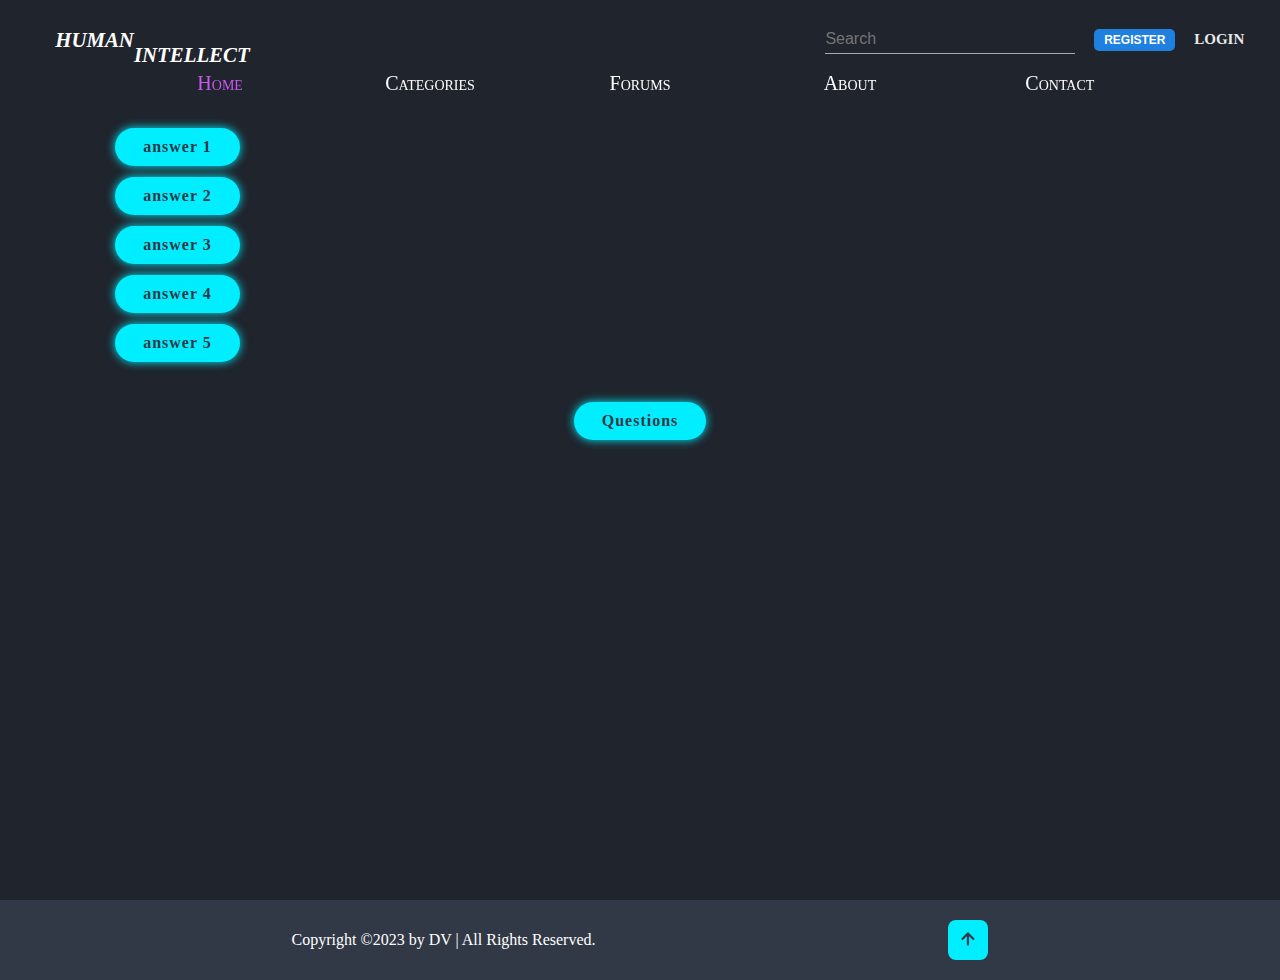
<file: BTA.HTML>
<!DOCTYPE html>
<html lang="en">
  <head>
    <meta charset="UTF-8" />
    <meta http-equiv="X-UA-Compatible" content="IE=edge" />
    <meta name="viewport" content="width=device-width, initial-scale=1.0" />
    <title>HUMAN</title>
    <!-- bos icons -->
    <link
      href="https://unpkg.com/boxicons@2.1.4/css/boxicons.min.css"
      rel="stylesheet"
    />
    <link rel="stylesheet" href="bta.css" />
  </head>
  <body>
    <section>
    <header class="header">
      <div class="hero">
        <a href="#" class="logo"><suP><i>HUMAN</suP><suB>INTELLECT</SUB></I></a>
        <div class="right-container">
          <input type="text" class="search-box" placeholder="search" />
          <button class="sub-btn">Register</button>
          <a href="login.html" class="login-link">login</a>
        </div>
      </div>

      <nav class="navbar">
        <a href="#" class="active">Home</a>
        <a href="categories.html">Categories</a>
        
        <a href="ind.html">Forums</a>
        <a href="hero.html">About</a>
        <a href="contact.html">Contact</a>
      </nav>
    </header>
    
        <details>
            <summary class="main">answer 1</summary>
            <div class="content"><p>To find the correct switch (1, 2, or 3), turn switch 1 to 'on' and leave it like that for a few minutes. After that,
                you turn switch 1 back to 'off', and turn switch 2 to 'on'. Now enter the room. If the light bulb is lit, then you know that 
                switch 2 is connected to it. If the bulb is not lit, then it has to be switch 1 or 3. Now touching for short the light bulb, will
                 give you the answer: if the bulb is still hot, then switch 1 was the correct one; if the bulb is cold, then it has to be switch 
                 3.

            </p></div>
        </details>
    <br>
    
    <details>
        <summary class="main">answer 2</summary>
        <div class="content"><p>Tom takes a piece of fruit from the box with the labels 'Apples and Pears'. If it is an apple, then the label
             'Apples' belongs to this box. The box that said 'Apples', then of course should not be labeled 'Apples and Pears', because that would 
             mean that the box with 'Pears' would have been labeled correctly, and this is contradictory to the fact that none of the labels was 
             correct. On the box with the label 'Apples' should be the label 'Pears'. If Tom had taken a pear, the reasoning would have been in a 
             similar way.

        </p></div>
    </details>
    <br>
    
    <details>
        <summary class="main">answer 3</summary>
        <div class="content" style="height:200px"><p>With only two fuses that burn exactly one hour, one can measure three quarters of an hour accurately, by lighting 
            the first fuse at both ends and the other fuse at one end simultaneously. When the first fuse is burnt out after exactly half an hour 
            (!) you know that the second fuse still has exactly half an hour to go before it will be burnt completely, but we do not wait for 
            that. We now also light the other end of the second fuse. This means that the second fuse will now be burnt completely after another 
            quarter of an hour, which adds up to exactly three quarters of an hour since we started lighting the first fuse!


        </p></div>
    </details>
    <br>
    
    <details>
        <summary class="main">answer 4</summary>
        <div class="content" style="height:200px"><p>No, it is not possible to cut the chessboard paper into pieces such that each piece has
             twice as much squares of one color than of the other color. If it would be possible, then every piece would have a number of squares 
             divisible by 3 (because if a piece has n squares of one color and 2×n squares of the other color, it has 3×n squares in total). The 
             total number of squares of all pieces would then also be divisible by 3. This is, however, impossible since the total number of
              squares on the chessboard is 64, which is not divisible by 3.
            
        </p></div>
    </details>
    <br>
    
    <details>
        <summary class="main">answer 5</summary>
        <div class="content" style="height:200px"><p>Imagine the board to be colored like a chessboard. Each brick will cover a white and a black 
            square of the board, so the number of bricks equals the number of white squares equals the number of black squares. However, by 
            removing the two opposite corners of the chessboard (with an even numbers of rows and columns), two squares of the same color are 
            removed, so there is an imbalance of white and black squares.<br>

            
            
        </p>
        <h2 class="heading">Conclusion:<span> No, you cannot fill the board.</span></h2></div>
    </details>
    <div class="ans">
        <a href="BT.html" class="main">Questions</a>
        </div>
  </section>
  <!--footer design-->
  <footer class="footer">
    <div class="footer-text">
      <p>Copyright &COPY;2023 by DV | All Rights Reserved.</p>
    </div>
    <div class="footer-iconTop">
      <a href="#home"><i class="bx bx-up-arrow-alt"></i></a>
    </div>
  </footer>
  </body>
  </html>
</file>
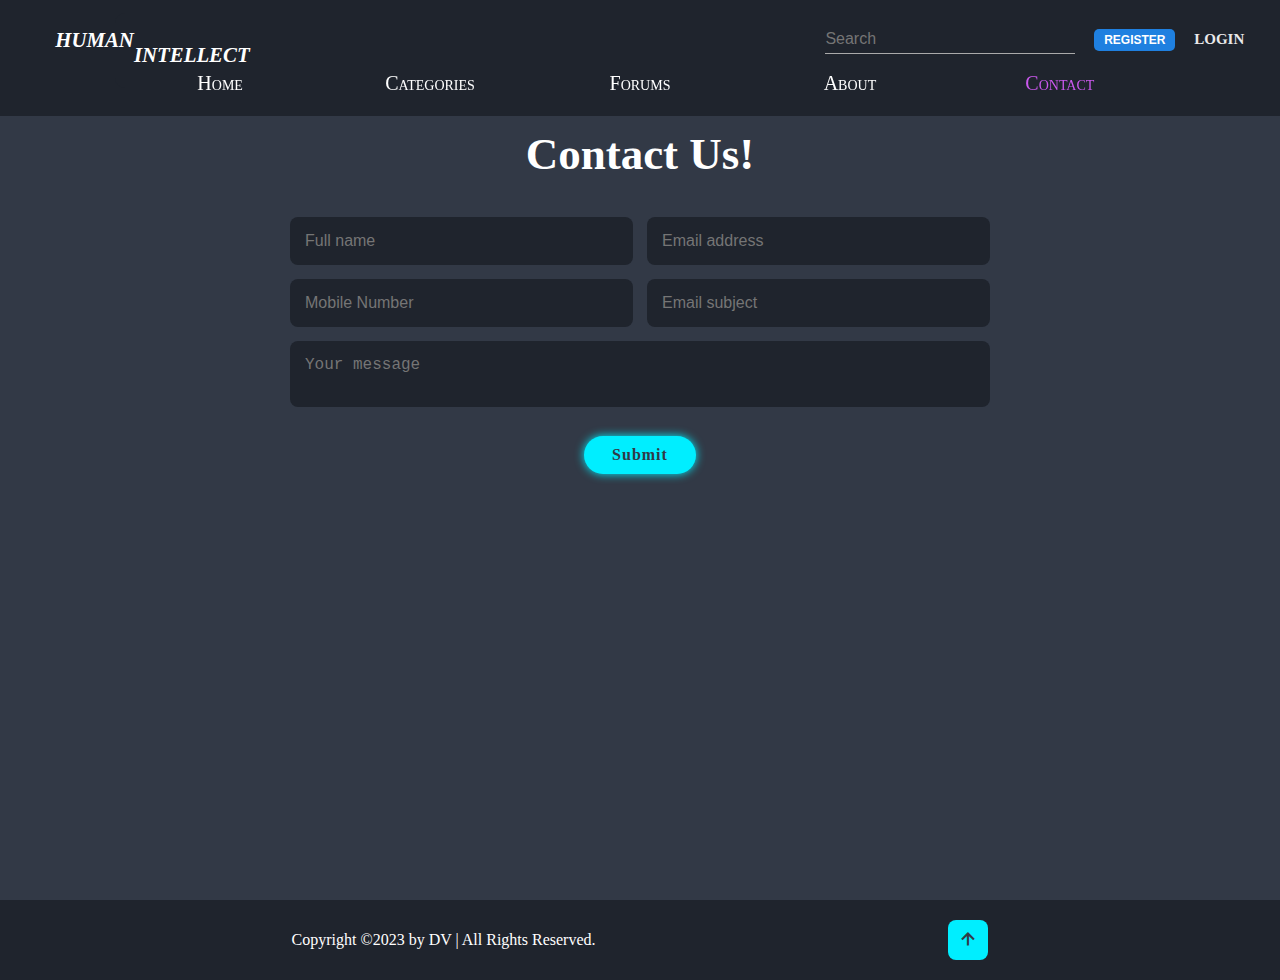
<file: contact.html>
<!DOCTYPE html>
<html lang="en">
  <head>
    <meta charset="UTF-8" />
    <meta name="viewport" content="width=device-width, initial-scale=1.0" />
    <meta http-equiv="X-UA-Compatible" content="ie=edge" />
    <title>HUMAN</title>
    <!-- bos icons -->
    <link
      href="https://unpkg.com/boxicons@2.1.4/css/boxicons.min.css"
      rel="stylesheet"
    />
    <!-- custom css -->
    <link rel="stylesheet" href="contact.css" />
  </head>
  <body>
    <header class="header">
      <div class="hero">
        <a href="#" class="logo"><suP><i>HUMAN</suP><suB>INTELLECT</SUB></I></a>
        <div class="right-container">
          <input type="text" class="search-box" placeholder="search" />
          <button class="sub-btn">Register</button>
          <a href="login.html" class="login-link">login</a>
        </div>
      </div>

      <nav class="navbar">
        <a href="index.html">Home</a>
        <a href="categories.html">Categories</a>

        <a href="ind.html">Forums</a>
        <a href="hero.html">About</a>
        <a href="contact.html" class="active">Contact</a>
      </nav>
    </header>
    <!--contact design-->

    <section class="contact" id="contact">
      <h2 class="heading">Contact <span>Us!</span></h2>
      <form action="submit-form.php" method="post">
        <div class="input-box">
          <input type="text" placeholder="Full name" />
          <input type="email" placeholder="Email address" />
        </div>
        <div class="input-box">
          <input type="number" placeholder="Mobile Number" />
          <input type="email" placeholder="Email subject" />
        </div>
        <textarea
          name=""
          id=""
          cols=""
          rows=""
          placeholder="Your message"
        ></textarea>

        <a href="#" class="btn">Submit</a>
      </form>
    </section>

    <!--footer design-->
    <footer class="footer">
      <div class="footer-text">
        <p>Copyright &COPY;2023 by DV | All Rights Reserved.</p>
      </div>
      <div class="footer-iconTop">
        <a href="#home"><i class="bx bx-up-arrow-alt"></i></a>
      </div>
    </footer>
  </body>
</html>
</file>
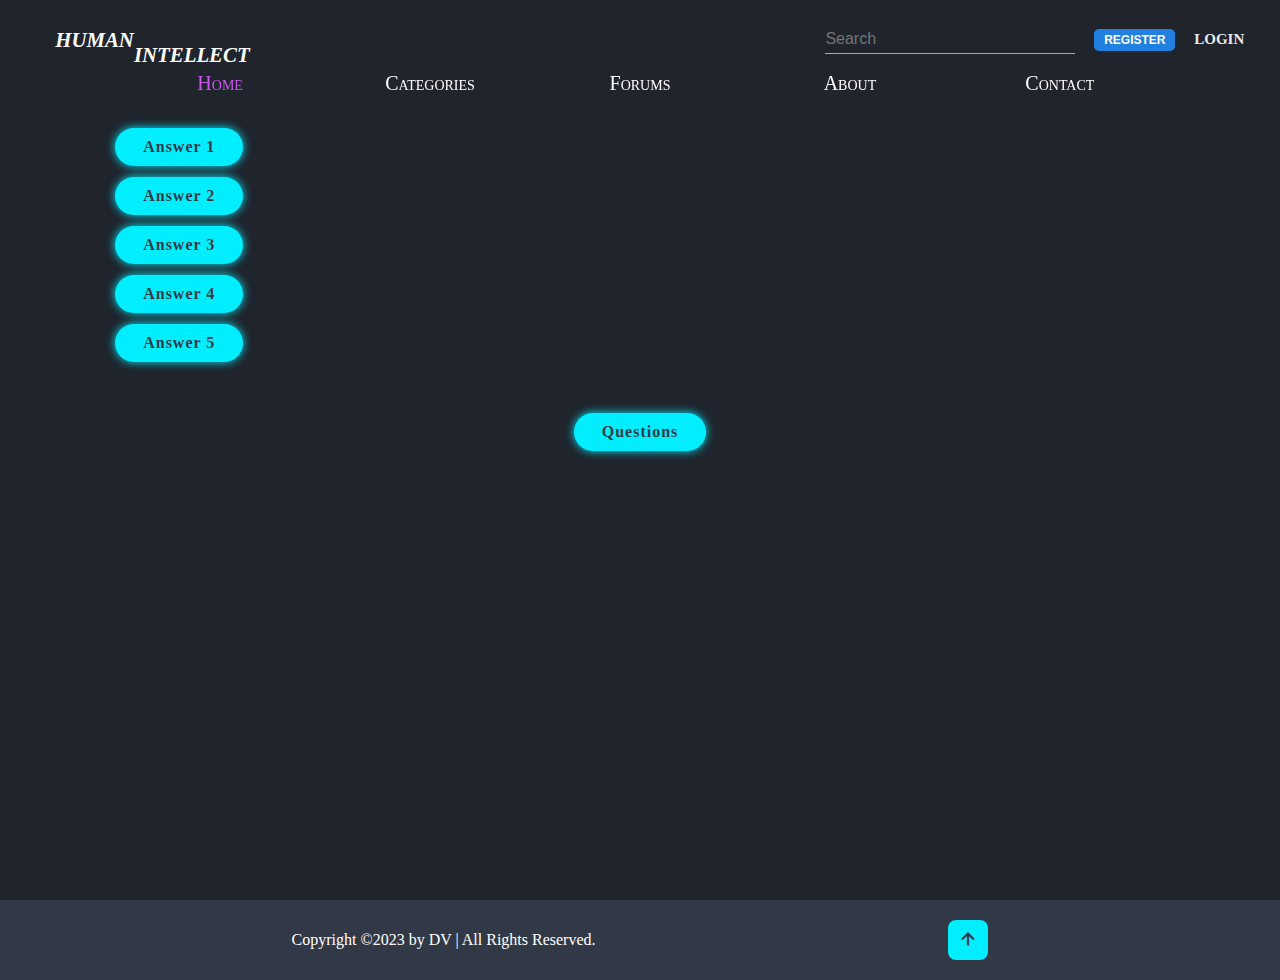
<file: IQA.HTML>
<!DOCTYPE html>
<html lang="en">
  <head>
    <meta charset="UTF-8" />
    <meta http-equiv="X-UA-Compatible" content="IE=edge" />
    <meta name="viewport" content="width=device-width, initial-scale=1.0" />
    <title>HUMAN</title>
    <!-- bos icons -->
    <link
      href="https://unpkg.com/boxicons@2.1.4/css/boxicons.min.css"
      rel="stylesheet"
    />
    <link rel="stylesheet" href="IQA.css" />
  </head>
  <body>
    <header class="header">
      <div class="hero">
        <a href="#" class="logo"><suP><i>HUMAN</suP><suB>INTELLECT</SUB></I></a>
        <div class="right-container">
          <input type="text" class="search-box" placeholder="search" />
          <button class="sub-btn">Register</button>
          <a href="login.html" class="login-link">login</a>
        </div>
      </div>

      <nav class="navbar">
        <a href="#" class="active">Home</a>
        <a href="categories.html">Categories</a>
        
        <a href="ind.html">Forums</a>
        <a href="hero.html">About</a>
        <a href="contact.html">Contact</a>
      </nav>
    </header>
<section>
    <details>
      <summary class="main">Answer 1</summary>
      <div class="content">
        <p>
          The total number of toes is 5170.<br />

          The puppies: 4 children × 4 backpacks × 4 dogs × 4 puppies × 4 legs ×
          4 toes = 4096<br />
          Plus the dogs: 4 children × 4 backpacks × 4 dogs × 4 legs × 4 toes =
          1024<br />
          Plus the children: 4 children × 2 legs × 5 toes = 40<br />
          Plus the driver of the school bus: 2 legs × 5 toes = 10<br />
          <br />
          This gives the following total number of toes: 5170
        </p>
      </div>
    </details>
    <br />

    <details>
      <summary class="main">Answer 2</summary>
      <div class="content" >
        <p>
          Let n be the number of chickens and let d be the number of days in
          which Charlie will run out of chicken-food with this number of
          chickens. The total amount of chicken-food always equals the number of
          chickens multiplied by the number of days the food lasts. Therefore,
          the total amount of chicken-food equals n × d. If Charlie would sell
          75 of his chickens, he could feed the remaining chickens twenty days
          longer, so the total amount of chicken-food would then equal<br />

          ( n - 75 ) × ( d + 20 ).<br />
          But the total amount of chicken-food does not change, so<br />

          ( n - 75 ) × ( d + 20 ) = n × d<br />
          which can be rewritten to equation 1:<br />

          d = 4/15 × n - 20.<br />
          If Charlie would buy 100 extra chickens, he would run out of
          chicken-food fifteen days earlier, so the total amount of chicken-food
          would then equal<br />

          ( n + 100 ) × ( d - 15 ).<br />
          But the total amount of chicken-food does not change, so<br />

          ( n + 100 ) × ( d - 15 ) = n × d<br />
          which can be rewritten to equation 2:<br />

          d = 3/20 × n + 15.<br />
          Combining equations 1 and 2 gives:<br />

          4/15 × n - 20 = 3/20 × n + 15.<br />
          Solving this equations gives n = 300, so farmer Charlie has 300
          chickens.
        </p>
      </div>
    </details>
    <br />
    <details>
      <summary class="main">Answer 3</summary>
      <div class="content">
        <p>
          1 chicken lays 2 eggs in 3 days, so 3 chickens lay 3×2=6 eggs in 3
          days. In 9 days, these 3 chickens lay 3 times as much eggs as in 3
          days. Conclusion: three chickens lay 3×6=18 eggs in nine days.
        </p>
      </div>
    </details>
    <br />
    <details>
      <summary class="main">Answer 4</summary>
      <div class="content" >
        <p>
          Call the requested width of the river r.<br />

          The first time that Patrick and Eric meet, the total distance that
          they have traveled together equals the width of the river, or r. The
          second time that Patrick and Eric meet, the total distance that they
          have traveled together equals twice the width of the river plus the
          width of the river, so 3 × r. Because Patrick and Eric row with a
          constant speed, it also holds that the distance that Patrick traveled
          in total at the second meeting, equals 3 times the distance that
          Patrick traveled in total at the first meeting.
          <br />
          The distance that Patrick traveled in total at the first meeting is
          180. The distance that Patrick traveled in total at the second meeting
          is r + 100. When we combine the above, we get the following
          equation:<br />

          3 × 180 = r + 100.<br />
          When we solve this equation we find that r = 440.<br />

          Therefore, the river is 440 meters wide.
        </p>
      </div>
    </details>
    <br />
    <details>
      <summary class="main">Answer 5</summary>
      <div class="content" >
        <p>
          If you have written down a full paper of mathematical formulas, you
          have not been thinking in the right direction.<br />

          It is obvious that the two cars meet each other after one hour. On
          that moment, the bird has flown for one hour.<br />

        </p>
        <br><br>
        <h2 class="heading">Conclusion:<span> The bird has flown
          80 km/h × 1 h = 80 km.</span></h2>
      </div>
    </details>
    <br />
    <div class="ans">
      <a href="IQ.html" class="main">Questions</a>
      </div>
</section>
<!--footer design-->
<footer class="footer">
  <div class="footer-text">
    <p>Copyright &COPY;2023 by DV | All Rights Reserved.</p>
  </div>
  <div class="footer-iconTop">
    <a href="#home"><i class="bx bx-up-arrow-alt"></i></a>
  </div>
</footer>
</body>
</html>
</file>
<file: bta.css>
* {
  margin: 0 auto;
  padding: 0%;
  box-sizing: border-box;
  text-decoration: none;
  border: 0;
  outline: 0;
  scroll-behavior: smooth;
  cursor: pointer;
}
:root {
  --bg-color: #1f242d;
  --second-bg-color: #323946;
  --text-color: #fff;
  --main-color: #0ef;
}
html {
  font-size: 62.5%;
  overflow-x: hidden;
}
body {
  background-color: var(--bg-color);
  color: var(--text-color);
}
section {
  min-height: 100vh;
  padding: 10% 9% 2rem;
}
.header {
  position: fixed;
  top: 0;
  left: 0;
  width: 100%;
  padding: 2rem 9%;
  background: #1f242d;
  display: grid;
  grid-template-rows: 5rem;
  align-items: center;
  z-index: 100;
}
.hero {
  background-color: #1f242d;
  border-radius: 1rem;
  margin-top: 10px;
  width: 135%;
  height: 75px;
  font-size: 35px;
  display: flex;
  justify-content: space-between;
  box-shadow: border-bottom;
}
.header.sticky {
  border-bottom: 0.1rem solid rgba(0, 0, 0, 0.1);
}
.logo {
  font-size: 2.5rem;
  color: white;
  font-weight: 600;
  margin-left: -6rem;
  margin-top: 15px;
}
.right-container {
  display: block;
  margin-left: auto;
}
.search-box {
  border: none;
  border-bottom: 1px solid #aaa;
  background: transparent;
  outline: none;
  height: 30px;
  color: #fff;
  width: 250px;
  text-transform: capitalize;
  font-size: 16px;
  font-weight: 500;
  transition: 0.5s;
}

.search-box:focus {
  width: 400px;
  border-color: #1f80e0;
}

.sub-btn {
  background: #1f80e0;
  height: 22px;
  width: 90;
  padding: 0 10px;
  color: #fff;
  border-radius: 5px;
  border: none;
  outline: none;
  text-transform: uppercase;
  font-weight: 700;
  font-size: 12px;
  margin: 0 10px;
}

.login-link {
  color: #fff;
  opacity: 0.9;
  text-transform: uppercase;
  font-size: 15px;
  font-weight: 700;
  text-decoration: none;
}

.navbar {
  position: relative;
  font-variant: small-caps;
  display: grid;
  grid-template-columns: repeat(5, 1fr);
  text-align: center;
  border-left: 1px solid rgba(0, 0, 0, 0.5);
  border-right: 1px solid rgba(255, 255, 255, 0.05);
  margin: 0;
  padding: 0;
  border-width: 0;
  outline: 0 none;
  border-style: solid;
  border-color: inherit;
  font-size: 2rem;
  line-height: 1.3em;
  vertical-align: baseline;
  font-family: inherit;
  text-decoration: none;
  font-style: normal;
  text-overflow: ellipsis;
  color: inherit;
  box-sizing: border-box;
  -webkit-backface-visibility: hidden;
}

.navbar a {
  color: white;
}

.navbar a:hover,
.navbar a.active {
  color: rgb(203, 88, 238);
}
element.style {
  background-image: radial-gradient(
    400px 80px at 0px top,
    rgba(183, 96, 240, 0.3),
    transparent
  );
}
.listing-header {
  position: relative;
  margin: 0;
  text-align: left;
  padding: 1em 2em;
  font-weight: 700;
}
.content {
  position: center;
  border-radius: 1rem;
  box-shadow: 0 0 1rem var(--bg-color);
  overflow: hidden;
  display: flex;
  justify-content: space-between;
  background-color: #323946;
}
.content p {
  font-size: 2rem;
  margin: 1rem 1em 1rem;
}
.ans {
  text-align: center;
  margin: 4rem;
}
.main {
  display: inline-block;
  padding: 1rem 2.8rem;
  background: var(--main-color);
  border-radius: 4rem;
  box-shadow: 0 0 1rem var(--main-color);
  font-size: 1.6rem;
  color: var(--second-bg-color);
  letter-spacing: 0.1rem;
  font-weight: 600;
  transition: 0.5s ease;
}
.main:hover {
  box-shadow: none;
}
span {
  color: var(--main-color);
}
.heading {
  text-align: center;
  font-size: 2.5rem;
  margin: 2rem;
}
.footer {
  display: flex;
  justify-content: space-between;
  align-items: center;
  flex-wrap: wrap;
  padding: 2rem 9%;
  background: var(--second-bg-color);
}
.footer-text p {
  font-size: 1.6rem;
}
.footer-iconTop a {
  display: inline-flex;
  justify-content: center;
  align-items: center;
  padding: 0.8rem;
  background: var(--main-color);
  border-radius: 0.8rem;
  transition: o.5s ease;
}
.footer-iconTop a:hover {
  box-shadow: 0 0 1rem var(--main-color);
}
.footer-iconTop a i {
  font-size: 2.4rem;
  color: var(--second-bg-color);
}
</file>
<file: contact.css>
* {
  margin: 0 auto;
  padding: 0%;
  box-sizing: border-box;
  text-decoration: none;
  border: 0;
  outline: 0;
  scroll-behavior: smooth;
  cursor: pointer;
}
:root {
  --bg-color: #1f242d;
  --second-bg-color: #323946;
  --text-color: #fff;
  --main-color: #0ef;
}
html {
  font-size: 62.5%;
  overflow-x: hidden;
}
body {
  background-color: var(--bg-color);
  color: var(--text-color);
}
section {
  min-height: 100vh;
  padding: 10% 9% 2rem;
}
.header {
  position: fixed;
  top: 0;
  left: 0;
  width: 100%;
  padding: 2rem 9%;
  background: #1f242d;
  display: grid;
  grid-template-rows: 5rem;
  align-items: center;
  z-index: 100;
}
.hero {
  background-color: #1f242d;
  border-radius: 1rem;
  margin-top: 10px;
  width: 135%;
  height: 75px;
  font-size: 35px;
  display: flex;
  justify-content: space-between;
  box-shadow: border-bottom;
}
.header.sticky {
  border-bottom: 0.1rem solid rgba(0, 0, 0, 0.1);
}
.logo {
  font-size: 2.5rem;
  color: white;
  font-weight: 600;
  margin-left: -6rem;
  margin-top: 15px;
}
.right-container {
  display: block;
  margin-left: auto;
}
.search-box {
  border: none;
  border-bottom: 1px solid #aaa;
  background: transparent;
  outline: none;
  height: 30px;
  color: #fff;
  width: 250px;
  text-transform: capitalize;
  font-size: 16px;
  font-weight: 500;
  transition: 0.5s;
}

.search-box:focus {
  width: 400px;
  border-color: #1f80e0;
}

.sub-btn {
  background: #1f80e0;
  height: 22px;
  width: 90;
  padding: 0 10px;
  color: #fff;
  border-radius: 5px;
  border: none;
  outline: none;
  text-transform: uppercase;
  font-weight: 700;
  font-size: 12px;
  margin: 0 10px;
}
.btn {
  display: inline-block;
  padding: 1rem 2.8rem;
  background: var(--main-color);
  border-radius: 4rem;
  box-shadow: 0 0 1rem var(--main-color);
  font-size: 1.6rem;
  color: var(--second-bg-color);
  letter-spacing: 0.1rem;
  font-weight: 600;
  transition: 0.5s ease;
}
.btn:hover {
  box-shadow: none;
}
.login-link {
  color: #fff;
  opacity: 0.9;
  text-transform: uppercase;
  font-size: 15px;
  font-weight: 700;
  text-decoration: none;
}
.heading {
  text-align: center;
  font-size: 4.5rem;
}
.navbar {
  position: relative;
  font-variant: small-caps;
  display: grid;
  grid-template-columns: repeat(5, 1fr);
  text-align: center;
  border-left: 1px solid rgba(0, 0, 0, 0.5);
  border-right: 1px solid rgba(255, 255, 255, 0.05);
  margin: 0;
  padding: 0;
  border-width: 0;
  outline: 0 none;
  border-style: solid;
  border-color: inherit;
  font-size: 2rem;
  line-height: 1.3em;
  vertical-align: baseline;
  font-family: inherit;
  text-decoration: none;
  font-style: normal;
  text-overflow: ellipsis;
  color: inherit;
  box-sizing: border-box;
  -webkit-backface-visibility: hidden;
}

.navbar a {
  color: white;
}

.navbar a:hover,
.navbar a.active {
  color: rgb(203, 88, 238);
}
element.style {
  background-image: radial-gradient(
    400px 80px at 0px top,
    rgba(183, 96, 240, 0.3),
    transparent
  );
}
.listing-header {
  position: relative;
  margin: 0;
  text-align: left;
  padding: 1em 2em;
  font-weight: 700;
}
.contact h2 {
  margin-bottom: 3rem;
}
.contact form {
  max-width: 70rem;
  text-align: center;
  margin: 1rem auto;
  margin-bottom: 3rem;
}
.contact form .input-box {
  display: flex;
  align-items: center;
  justify-content: space-between;
  flex-wrap: wrap;
}
.contact form .input-box input,
.contact form textarea {
  width: 100%;
  padding: 1.5rem;
  font-size: 1.6rem;
  color: var(--main-color);
  background: var(--bg-color);
  border-radius: 0.8rem;
  margin: 0.7rem 0;
}
.contact form .input-box input {
  width: 49%;
}
.contact form textarea {
  resize: none;
}
.contact form .btn {
  margin-top: 2rem;
  cursor: pointer;
}
.contact {
  background: var(--second-bg-color);
}
.footer {
  display: flex;
  justify-content: space-between;
  align-items: center;
  flex-wrap: wrap;
  padding: 2rem 9%;
  background: var(--bg-color);
}
.footer-text p {
  font-size: 1.6rem;
}
.footer-iconTop a {
  display: inline-flex;
  justify-content: center;
  align-items: center;
  padding: 0.8rem;
  background: var(--main-color);
  border-radius: 0.8rem;
  transition: o.5s ease;
}
.footer-iconTop a:hover {
  box-shadow: 0 0 1rem var(--main-color);
}
.footer-iconTop a i {
  font-size: 2.4rem;
  color: var(--second-bg-color);
}
</file>
<file: IQA.css>
* {
  margin: 0 auto;
  padding: 0%;
  box-sizing: border-box;
  text-decoration: none;
  border: 0;
  outline: 0;
  scroll-behavior: smooth;
  cursor: pointer;
}
:root {
  --bg-color: #1f242d;
  --second-bg-color: #323946;
  --text-color: #fff;
  --main-color: #0ef;
}
html {
  font-size: 62.5%;
  overflow-x: hidden;
}
body {
  background-color: var(--bg-color);
  color: var(--text-color);
}
section {
  min-height: 100vh;
  padding: 10% 9% 2rem;
}
.header {
  position: fixed;
  top: 0;
  left: 0;
  width: 100%;
  padding: 2rem 9%;
  background: #1f242d;
  display: grid;
  grid-template-rows: 5rem;
  align-items: center;
  z-index: 100;
}
.hero {
  background-color: #1f242d;
  border-radius: 1rem;
  margin-top: 10px;
  width: 135%;
  height: 75px;
  font-size: 35px;
  display: flex;
  justify-content: space-between;
  box-shadow: border-bottom;
}
.header.sticky {
  border-bottom: 0.1rem solid rgba(0, 0, 0, 0.1);
}
.logo {
  font-size: 2.5rem;
  color: white;
  font-weight: 600;
  margin-left: -6rem;
  margin-top: 15px;
}
.right-container {
  display: block;
  margin-left: auto;
}
.search-box {
  border: none;
  border-bottom: 1px solid #aaa;
  background: transparent;
  outline: none;
  height: 30px;
  color: #fff;
  width: 250px;
  text-transform: capitalize;
  font-size: 16px;
  font-weight: 500;
  transition: 0.5s;
}

.search-box:focus {
  width: 400px;
  border-color: #1f80e0;
}

.sub-btn {
  background: #1f80e0;
  height: 22px;
  width: 90;
  padding: 0 10px;
  color: #fff;
  border-radius: 5px;
  border: none;
  outline: none;
  text-transform: uppercase;
  font-weight: 700;
  font-size: 12px;
  margin: 0 10px;
}

.login-link {
  color: #fff;
  opacity: 0.9;
  text-transform: uppercase;
  font-size: 15px;
  font-weight: 700;
  text-decoration: none;
}

.navbar {
  position: relative;
  font-variant: small-caps;
  display: grid;
  grid-template-columns: repeat(5, 1fr);
  text-align: center;
  border-left: 1px solid rgba(0, 0, 0, 0.5);
  border-right: 1px solid rgba(255, 255, 255, 0.05);
  margin: 0;
  padding: 0;
  border-width: 0;
  outline: 0 none;
  border-style: solid;
  border-color: inherit;
  font-size: 2rem;
  line-height: 1.3em;
  vertical-align: baseline;
  font-family: inherit;
  text-decoration: none;
  font-style: normal;
  text-overflow: ellipsis;
  color: inherit;
  box-sizing: border-box;
  -webkit-backface-visibility: hidden;
}

.navbar a {
  color: white;
}

.navbar a:hover,
.navbar a.active {
  color: rgb(203, 88, 238);
}
element.style {
  background-image: radial-gradient(
    400px 80px at 0px top,
    rgba(183, 96, 240, 0.3),
    transparent
  );
}
.listing-header {
  position: relative;
  margin: 0;
  text-align: left;
  padding: 1em 2em;
  font-weight: 700;
}
.content {
  position: center;
  border-radius: 1rem;
  box-shadow: 0 0 1rem var(--bg-color);
  overflow: hidden;
  display: flex;
  justify-content: space-between;
  background-color: #323946;
}
.content p {
  font-size: 2rem;
  margin: 1rem 1em 1rem;
}
.ans {
  text-align: center;
  margin: 4rem;
}
.main {
  display: inline-block;
  padding: 1rem 2.8rem;
  background: var(--main-color);
  border-radius: 4rem;
  box-shadow: 0 0 1rem var(--main-color);
  font-size: 1.6rem;
  color: var(--second-bg-color);
  letter-spacing: 0.1rem;
  font-weight: 600;
  transition: 0.5s ease;
}
.main:hover {
  box-shadow: none;
}
span {
  color: var(--main-color);
}
.heading {
  text-align: center;
  font-size: 2.5rem;
  margin: 2rem;
}
.footer {
  display: flex;
  justify-content: space-between;
  align-items: center;
  flex-wrap: wrap;
  padding: 2rem 9%;
  background: var(--second-bg-color);
}
.footer-text p {
  font-size: 1.6rem;
}
.footer-iconTop a {
  display: inline-flex;
  justify-content: center;
  align-items: center;
  padding: 0.8rem;
  background: var(--main-color);
  border-radius: 0.8rem;
  transition: o.5s ease;
}
.footer-iconTop a:hover {
  box-shadow: 0 0 1rem var(--main-color);
}
.footer-iconTop a i {
  font-size: 2.4rem;
  color: var(--second-bg-color);
}
</file>
